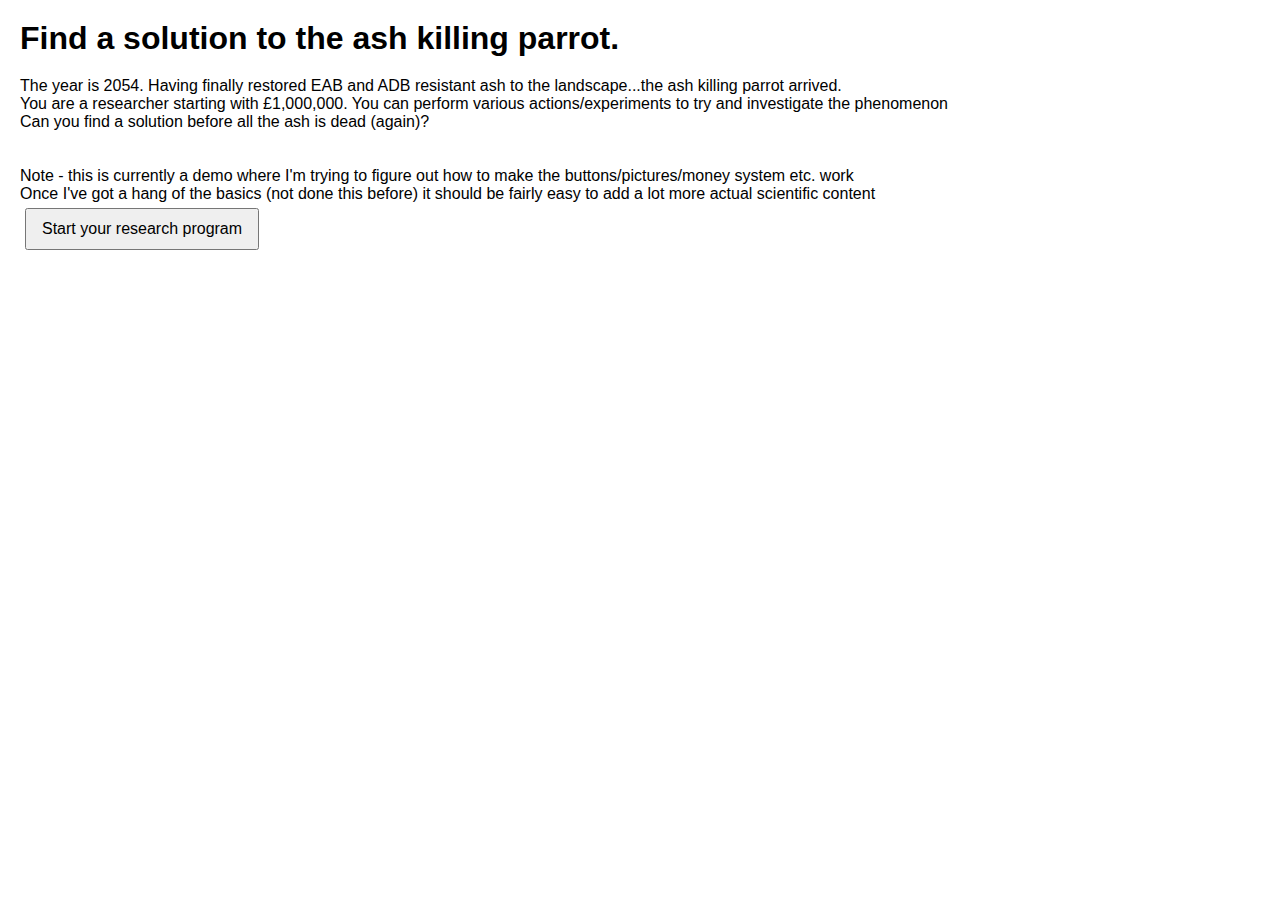
<file: index.html>
<!DOCTYPE html>
<html lang="en">
<head>
  <meta charset="UTF-8">
  <meta name="viewport" content="width=device-width, initial-scale=1.0">
  <title>Bean Spending Game</title>
  <link rel="stylesheet" href="css/styles.css">
</head>
<body>

<!-- Rules Section -->
<div id="rulesSection">
  <h1>Find a solution to the ash killing parrot.</h1>
  <p>The year is 2054. Having finally restored EAB and ADB resistant ash to the landscape...the ash killing parrot arrived.</p>
  <p>You are a researcher starting with £1,000,000. You can perform various actions/experiments to try and investigate the phenomenon</p>
  <p>Can you find a solution before all the ash is dead (again)?</p>
  <br>
  <br>
  <p>Note - this is currently a demo where I'm trying to figure out how to make the buttons/pictures/money system etc. work</p>
  <p>Once I've got a hang of the basics (not done this before) it should be fairly easy to add a lot more actual scientific content</p>


  <button id="startGameButton">Start your research program</button>
</div>

<!-- Main Game Section (initially hidden) -->


<div id="gameSection" style="display:none;">
  <h1>Find a solution to the ash killing parrot</h1>
  <!-- So this gets you the number of beans you have -->
  <p id="beanCounter">You have <span id="beanCount">1000000</span> pounds left.</p>
  <div id="buttonSection">
    <button data-action="displayImage" data-param="Rplot64.png" data-cost="10000">Do an experiment to generate a graph (£10,000)</button>
    <button data-action="displayImage" data-param="bird.jpg" data-cost="2000">Investigate the pathogen (£2,000)</button>
   <!-- So this doesn't seem to be playing ball with the customAction ID -->
    <button data-action="customAction" data-param="You are doing a great job" data-cost="100">Generate an encouraging message (£100) </button>

  </div>
  <div id="output"></div>

  <p id="messageArea"></p>

  <button id="backToRulesButton">Back to Rules</button>
</div>

<!-- Import JS Modules -->
<script src="js/actions.js" type="module" defer></script>
<script src="js/spendBeans.js" type="module" defer></script>
<script src="js/main.js" type="module" defer></script>

</body>
</html>
</file>
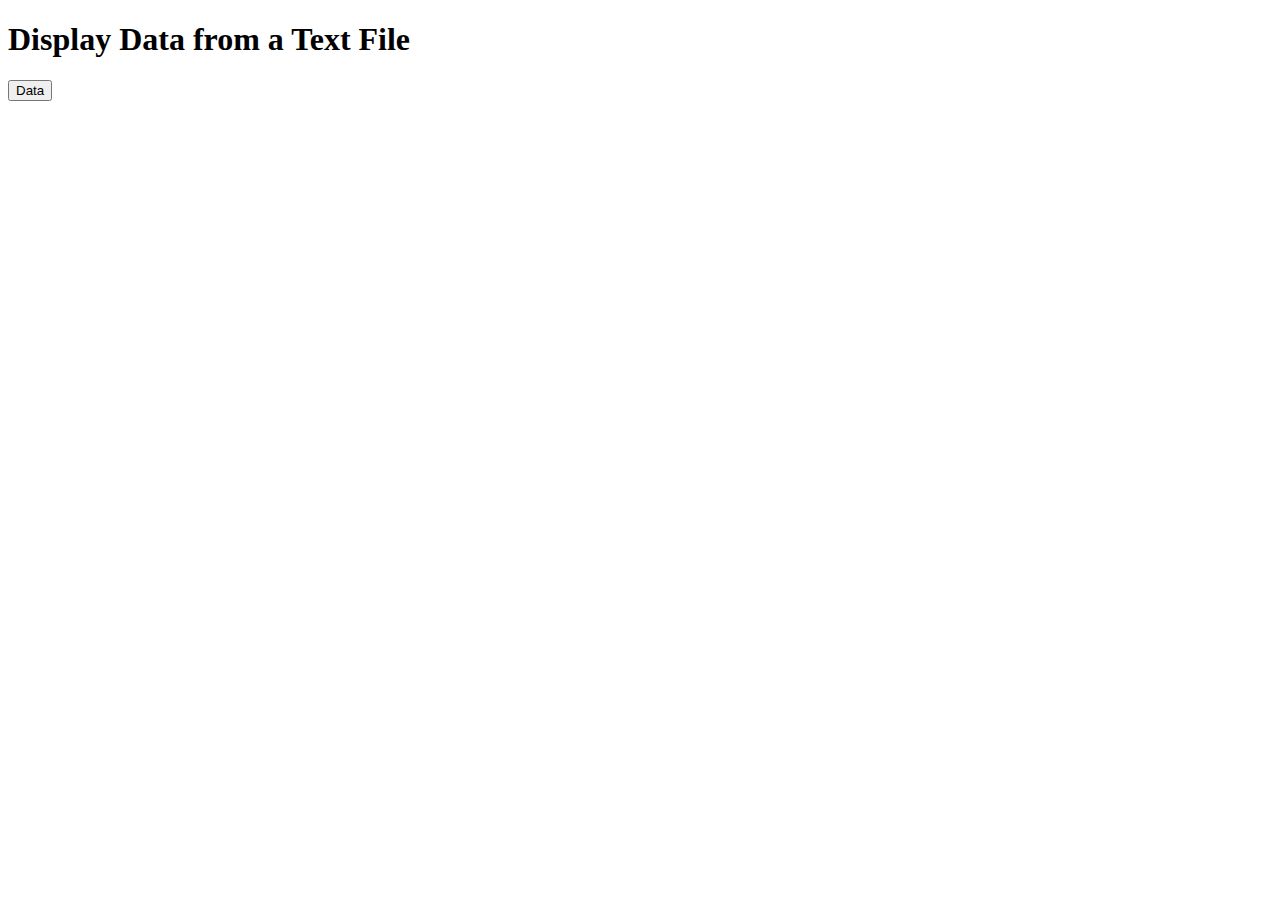
<file: old/index.html>
<!DOCTYPE html>
<html lang="en">
<head>
  <meta charset="UTF-8">
  <meta name="viewport" content="width=device-width, initial-scale=1.0">
  <title>Display Data</title>
  <style>
   #output img {
    max-width: 100%;
    height: auto;
   }
   </style>
</head>
<body>

<h1>Display Data from a Text File</h1>
<button id="dataButton">Data</button>
<div id="output"></div>

<script>
  // Function to fetch and display the data from 'data.txt'
  document.getElementById('dataButton').addEventListener('click', function() {
    fetch('data.txt')
      .then(response => {
        if (!response.ok) {
          throw new Error('Network response was not ok');
        }
        return response.text();
      })
      .then(text => {
        document.getElementById('output').textContent = text;
      })
      .catch(error => {
        console.error('There has been a problem with your fetch operation:', error);
        document.getElementById('output').textContent = 'Error loading data';
      });
  });
</script>

</body>
</html>
</file>
<file: css/styles.css>
/* styles.css */

/* General reset: remove default margin and padding for all elements*/
* {
  margin: 0;
  padding: 0;
  box-sizing: border-box;  /* Ensures consistent box sizing across all elements */
}

/* Body styling: Set a clean and readable font and add padding around the page */
body {
  font-family: Arial, sans-serif;
  padding: 20px;
}

/* Style for the header (h1) */
h1 {
  margin-bottom: 20px;  /* Adds space below the header */
}

/* Button section: Add space between buttons */
#buttonSection {
  margin-bottom: 20px;  /* Space below the buttons */
}

/* Style for buttons: Add padding and set a cursor to indicate they are clickable */
button {
  margin: 5px;  /* Space between buttons */
  padding: 10px 15px;  /* Space inside buttons */
  font-size: 16px;  /* Set font size for buttons */
  cursor: pointer;  /* Change cursor to indicate button is clickable */
}

/* Output div: Add space above the displayed image */
#output {
  margin-top: 20px;  /* Space above the image */
}

/* Class to make images responsive */
.responsive-img {
  max-width: 100%;  /* Make sure images do not overflow */
  height: auto;  /* Maintain aspect ratio of images */
  display: block;  /* Make the image a block element for centering */
  margin: 0 auto;  /* Center the image horizontally */
}


#messageArea {
  margin-top: 20px;
  padding: 10px;
  background-color: #f9f9f9;
  border: 1px solid #ccc;
  border-radius: 5px;
  font-size: 16px;
  color: #333;
}
</file>
